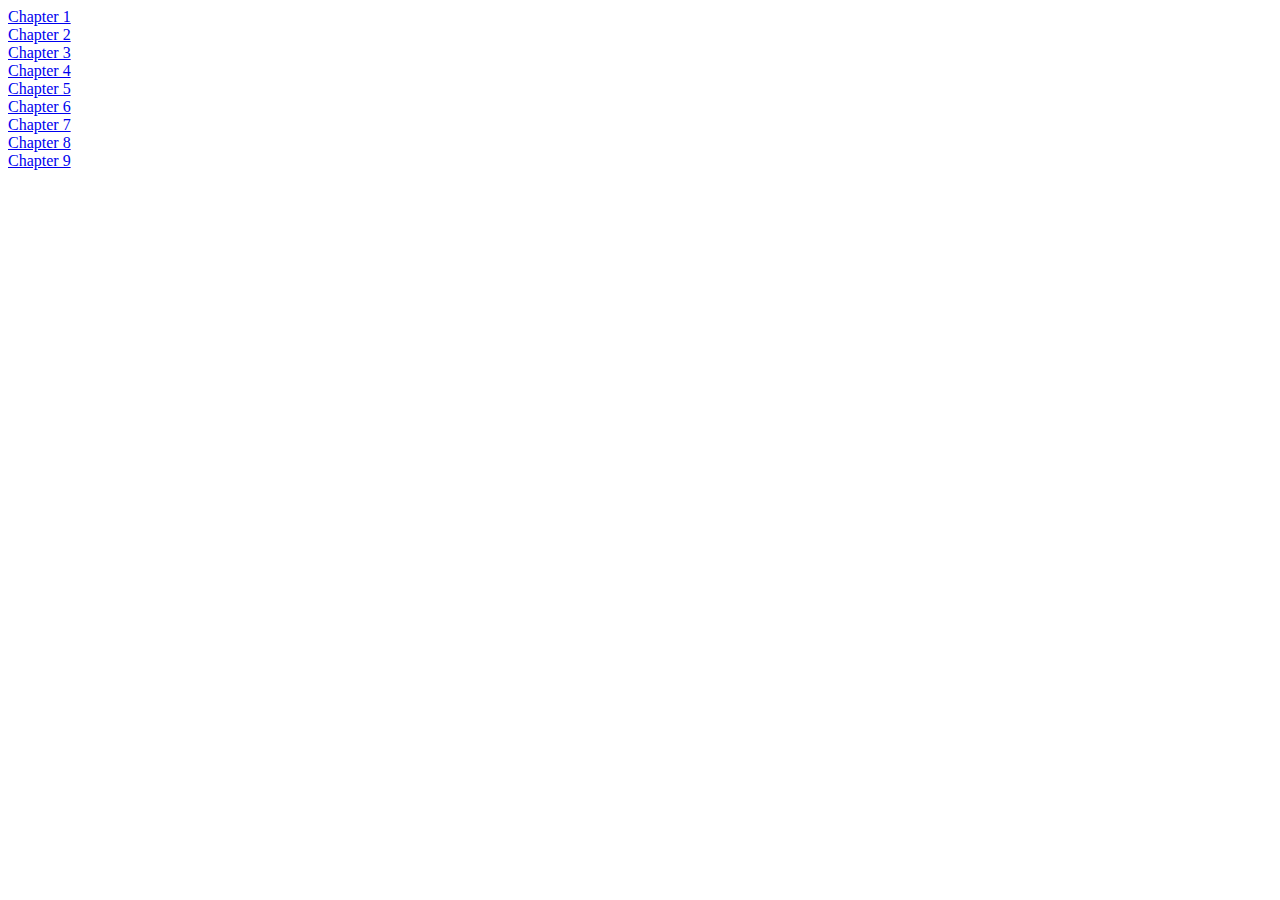
<file: index.html>
<!DOCTYPE html>
<html lang="en">
<head>
    <meta charset="UTF-8">
    <meta http-equiv="X-UA-Compatible" content="IE=edge">
    <meta name="viewport" content="width=device-width, initial-scale=1.0">
    <title>Index.html</title>
</head>
<body>
    <a href="./HTML/First Chapter.html">Chapter 1</a>   <br />
    <a href="./HTML/Second Chapter.html">Chapter 2</a>  <br />
    <a href="./HTML/Third Chapter.html">Chapter 3</a>   <br />
    <a href="./HTML/Fourth Chapter.html">Chapter 4</a>  <br />
    <a href="./HTML/Fifth Chapter.html">Chapter 5</a>   <br />
    <a href="./HTML/Sixth Chapter.html">Chapter 6</a>   <br />
    <a href="./HTML/Seventh Chapter.html">Chapter 7</a> <br />
    <a href="./HTML/Eight Chapter.html">Chapter 8</a>   <br />
    <a href="./HTML/Ninth Chapter.html">Chapter 9</a>   <br /> 
</body>
</html>
</file>
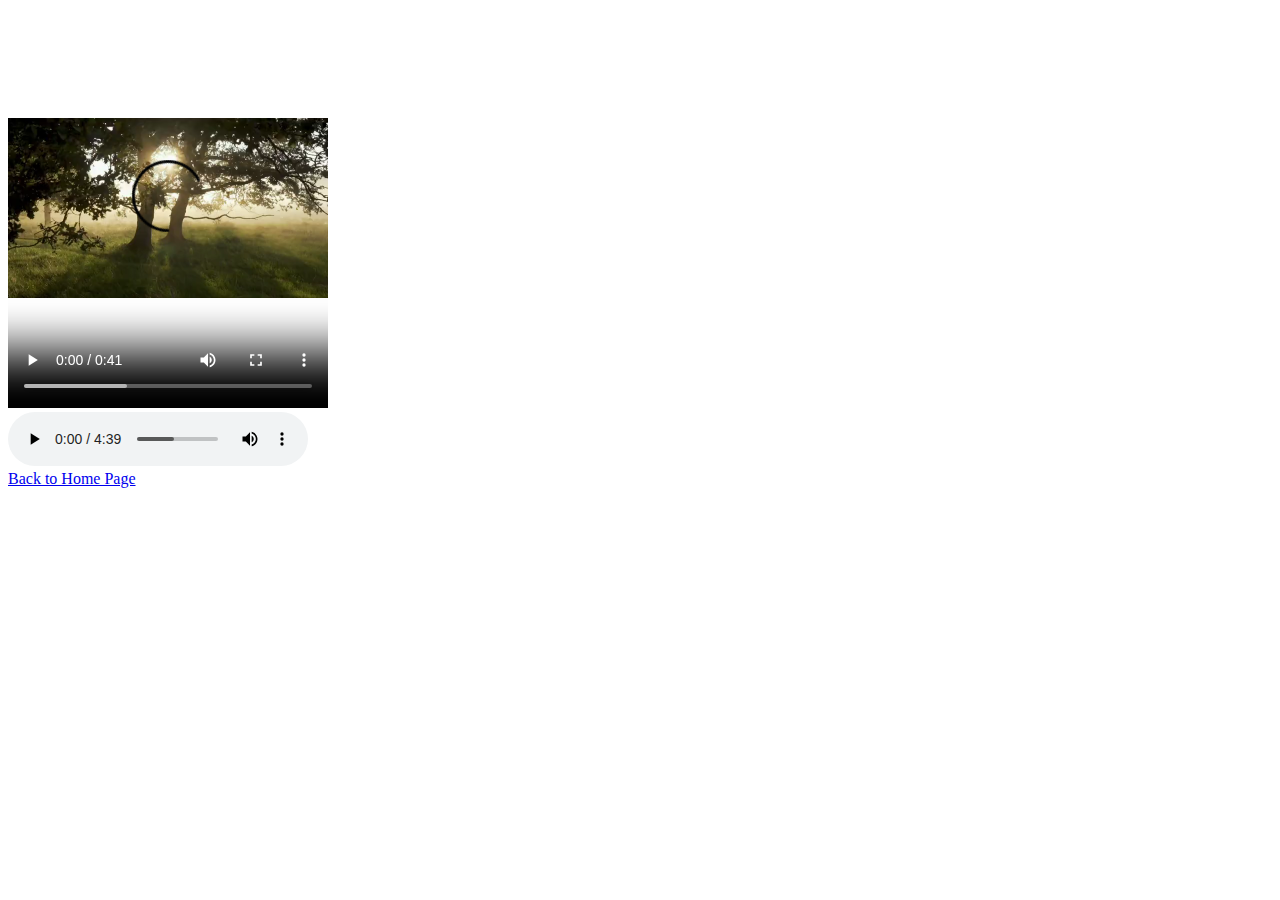
<file: HTML/Ninth Chapter.html>
<!DOCTYPE html>
<html lang="en">
<head>
    <meta charset="UTF-8">
    <meta http-equiv="X-UA-Compatible" content="IE=edge">
    <meta name="viewport" content="width=device-width, initial-scale=1.0">
    <title>Flash Video & Audio</title>
</head>
<body>
<video controls height="400px" width="320px">
    The video is not supported
<source src=../images/forest.mp4 />
</video> <br />

<audio controls >
    This audio is not supported
<source src="../images/jagjit singh.mp3">    
</audio> <br />
<a href="../index.html" title="Home">Back to Home Page</a>
    
</body>
</html>
</file>
